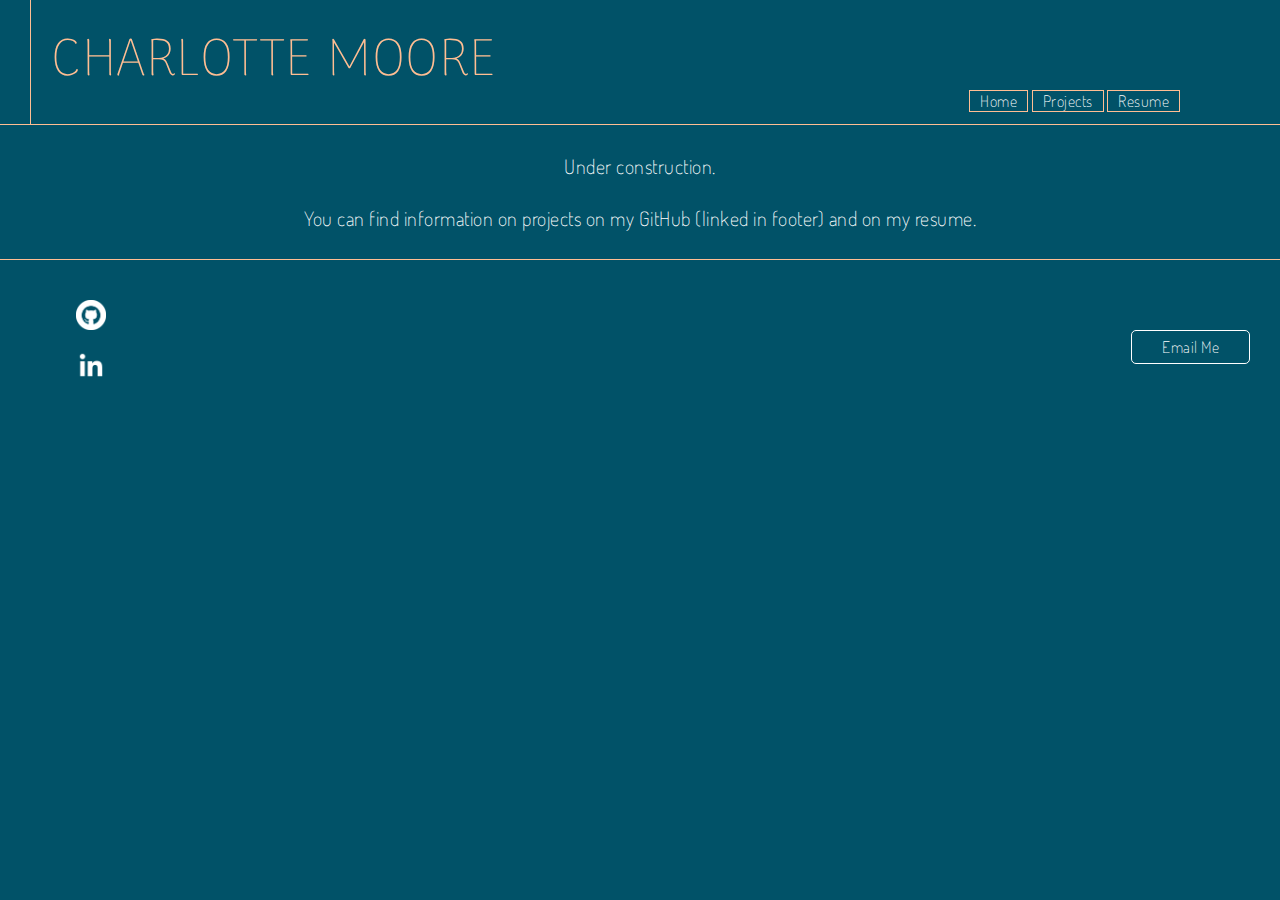
<file: projects.html>
<!DOCTYPE html>
<html lang = "en">
  <head>
    <meta charset="utf-8" />
    <title>Charlotte Moore</title>
    <!-- <link href='css/bootstrap.css' rel='stylesheet'> -->
    <link rel="stylesheet" href="assets/styles/main.css"/>
    <link href="https://fonts.googleapis.com/css?family=Dosis:100" rel="stylesheet">
    <link href="https://fonts.googleapis.com/css?family=Arima+Madurai:100" rel="stylesheet" />
  </head>
  <body>
    <header class = "group">
      <h1 class="name">Charlotte Moore</h1>
      <nav class="nav primary-nav">
        <a class="nav-button" href="index.html">Home</a>
        <a class="nav-button" href="projects.html">Projects</a>
        <a class="nav-button" href="resume.html">Resume</a>
        <!-- <a class="nav-button" href="blog.html">Blog</a> -->
      </nav>
    </header>

    <section class="project-left">

    </section>
    <h1 class = 'construction'>Under construction.</h1>
    <h2 class='find-projects'>You can find information on projects on my GitHub (linked in footer) and on my resume.</h2>
    <footer class=>
      <section class="container email">
        <a class="btn" href="mailto:mooc123@gmail.com">
        Email Me</a>
      </section>
      <section class='link-icons'>
        <ul class = "contact-links center-block">
          <li>
            <a href="https://github.com/CjMoore"><img src="assets/images/github_icon_white.png"  width=30px height=30px/></a>
          </li>
          <li>
            <a href="https://www.linkedin.com/in/charlotte-moore-603b77133?trk=nav_responsive_tab_profile"><img src="assets/images/linkedin_icon_white.png" width=30px height=30px /></a>
          </li>
        </ul>
      </section>
    </footer>
  </body>

</html>
</file>
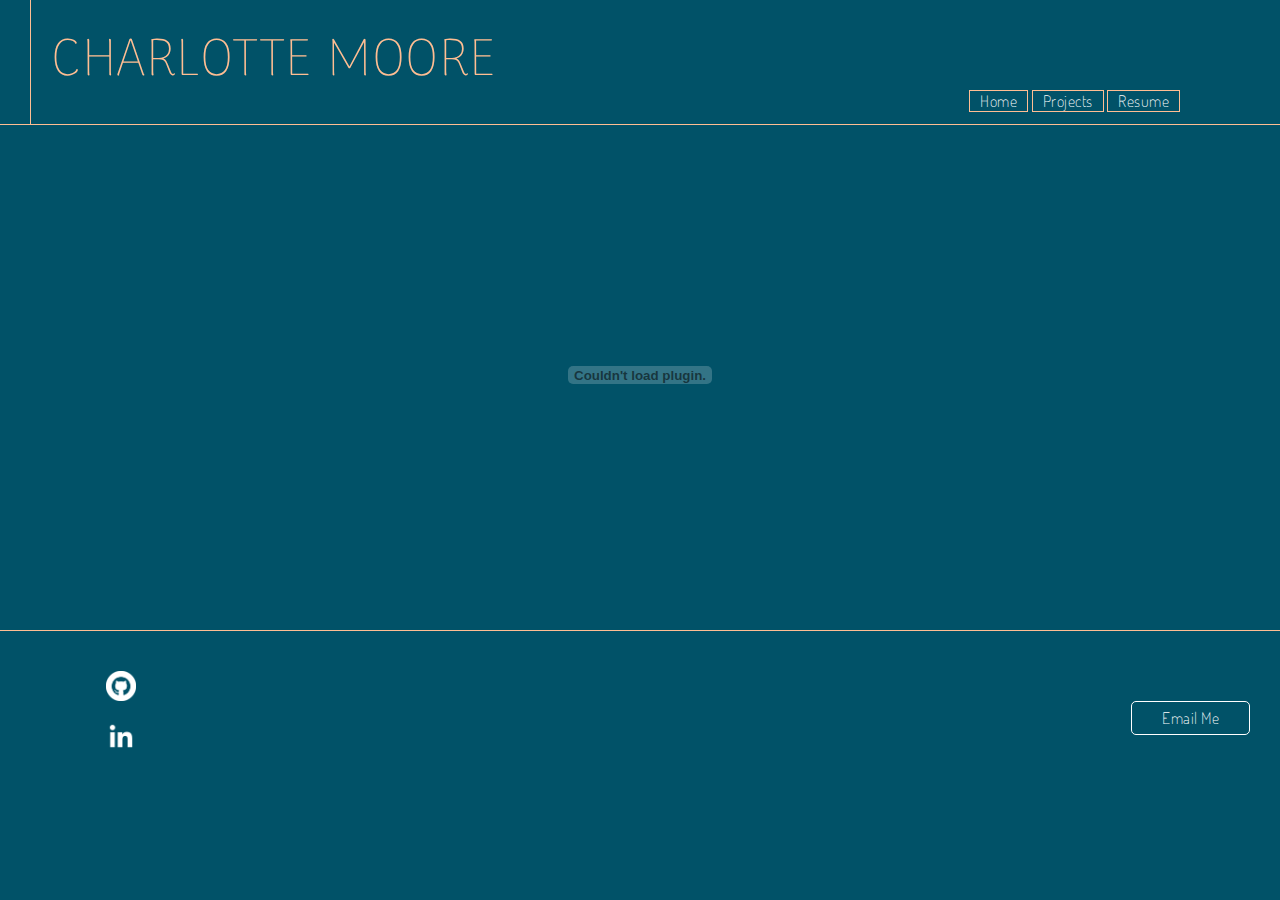
<file: resume.html>
<!DOCTYPE html>
<html lang = "en">
  <head>
    <meta charset="utf-8" />
    <title>Charlotte Moore</title>
    <link rel="stylesheet" href="assets/styles/main.css"/>
    <link href="https://fonts.googleapis.com/css?family=Dosis:100" rel="stylesheet">
    <link href="https://fonts.googleapis.com/css?family=Arima+Madurai:100" rel="stylesheet" />
  </head>
  <body>
    <header class = "group">
      <h1 class="container name">Charlotte Moore</h1>
      <nav class="nav primary-nav">
        <a class="nav-button" href="index.html">Home</a>
        <a class="nav-button" href="projects.html">Projects</a>
        <a class="nav-button" href="resume.html">Resume</a>
        <!-- <a class="nav-button" href="blog.html">Blog</a> -->
      </nav>
    </header>
    <section class= "container">
      <embed src="CharlotteMooreResume.pdf" height=500px width=100% type="application/pdf"/>
    </section>
    <footer class="container">
      <section class="email">
        <a class="btn" href="mailto:mooc123@gmail.com">
        Email Me</a>
      </section>
      <section class='link-icons'>
        <ul class = "contact-links center-block">
          <li>
            <a href="https://github.com/CjMoore"><img src="assets/images/github_icon_white.png"  width=30px height=30px/></a>
          </li>
          <li>
            <a href="https://www.linkedin.com/in/charlotte-moore-603b77133?trk=nav_responsive_tab_profile"><img src="assets/images/linkedin_icon_white.png" width=30px height=30px /></a>
          </li>
        </ul>
      </section>
    </footer>
  </body>
</html>
</file>
<file: assets/styles/main.css>
/* http://meyerweb.com/eric/tools/css/reset/
   v2.0 | 20110126
   License: none (public domain)
*/

html, body, div, span, applet, object, iframe,
h1, h2, h3, h4, h5, h6, p, blockquote, pre,
a, abbr, acronym, address, big, cite, code,
del, dfn, em, img, ins, kbd, q, s, samp,
small, strike, strong, sub, sup, tt, var,
b, u, i, center,
dl, dt, dd, ol, ul, li,
fieldset, form, label, legend,
table, caption, tbody, tfoot, thead, tr, th, td,
article, aside, canvas, details, embed,
figure, figcaption, footer, header, hgroup,
menu, nav, output, ruby, section, summary,
time, mark, audio, video {
	margin: 0;
	padding: 0;
	border: 0;
	font-size: 100%;
	font: inherit;
	vertical-align: baseline;
}
/* HTML5 display-role reset for older browsers */
article, aside, details, figcaption, figure,
footer, header, hgroup, menu, nav, section {
	display: block;
}
body {
	line-height: 1;
}
ol, ul {
	list-style: none;
}
blockquote, q {
	quotes: none;
}
blockquote:before, blockquote:after,
q:before, q:after {
	content: '';
	content: none;
}
table {
	border-collapse: collapse;
	border-spacing: 0;
}

/*
==========
Grid
==========
*/

*,
*:before,
*:after {
	-webkit-box-sizing: border-box;
		-moz-box-sizing: border-box;
			box-sizing: border-box;

}

.container {
	padding-left: 30px;
	padding-right: 30px;
}

/*
========
clearfix
========
*/

.group:before,
.group:after {
	content: "";
	display: table;
}

.group:after {
	clear: both;
}
.group {
	clear: both;
	*zoom: 1;
}

/*
=======
Header
=======
*/

.name {
	font-size: 52px;
	font-family: "Arima Madurai", sans-serif;
	float: left;
	padding: 40px 20px;
	color: #ffbe93;
	line-height: 44px;
	font-weight: 100;
	border-left: 1px solid #ffbe93;
	text-transform: uppercase;
	margin-left: 30px;
}

header {
	border-bottom: 1px solid #ffbe93;

}

/*
========
Navigation
========
*/

.nav {
	float: right;
	margin-top: 90px;
	margin-right: 100px;
}

.nav-button {
	padding: 0 10px 0 10px;
	border: 1px solid #ffbe93;
	font-weight: 100;
}



/*
=======
Links
=======
*/

a {
	color: white;
	text-decoration: none;
}

a:hover {
	color: white;
	background: rgba(255, 190, 147, .5);
	text-decoration: none;
}

/*
=======
Buttons
=======
*/

.btn {
	display: inline-block;
	border: 1px solid white;
	border-radius: 5px;
	padding-left: 30px;
	padding-right: 30px;
	padding-top: 5px;
	padding-bottom: 5px;
	color: white

}

.btn:hover {
	background: #0C4C5E;
	border: 1px solid #ffbe93;
	color: #ffbe93;
}

.btn-resume{
	border: 1px solid white;
	border-radius: 5px;
	padding-left: 30px;
	padding-right: 30px;
	padding-top: 5px;
	padding-bottom: 5px;
	color: white
}


/*
======
About
======
*/

.about {
	padding: 22px 80px 66px 80px;
	margin: 0px 100px 0px 100px;
	border-left: 1px solid #ffbe93;
}

.about h2{
	text-align: left;
}

.copy {
	padding-top: 20px;
	padding-bottom: 20px;
	margin: 5px 5px 0px 5px;
	line-height: 44px;
	/*padding: 22px 30px 22px 30px;*/
}

.copy p {
	text-align: left;
	font-weight: 100;
}

/*
=======
Skills
=======
*/

.skills {
	padding: 22px 80px 200px 80px;
	margin: 0px 100px 0px 100px;
	width: 85%;
	text-align: center;
	border-top: 1px solid #ffbe93;
	border-right: 1px solid #ffbe93;
	height: 1000px;
}

.skills h2 {
	margin: 20px 0 20px 0;
}

.skills h3 {
	font-family: "Arima Madurai", sans-serif;
	background: #9A8C98;
	font-size: 24px;
	font-style: bold;
	margin: 0 0 10px 0;
	padding-bottom: 10px;
	padding-top: 10px;
	color: #FCD0A1;
	font-weight: 500px;
	border-bottom: 1px solid #9A8C98;
	border-bottom-right-radius: 5px;
	border-bottom-left-radius: 5px;
}

.skills h5 {
	color: white;
	margin: 10px 0 10px 0;
	font-size: 20px;
}

.languages {
	margin-top: 30px;
	margin-right: 30px;
	margin-left: 40px;
	border: 1px solid #9A8C98;
	border-radius: 5px;
	width: 20%;
	height: 800px;
	float: left;
}

.frameworks {
	border: 1px solid #9A8C98;
	border-radius: 5px;
	width: 20%;
	height: 800px;
	float: left;
	margin-top: 30px;
	margin-right: 30px;
}

.tdd {
	border: 1px solid #9A8C98;
	border-radius: 5px;
	width: 20%;
	height: 800px;
	float: left;
	margin-top: 30px;
	margin-right: 30px;
}

.tools {
	border: 1px solid #9A8C98;
	border-radius: 5px;
	width: 20%;
	height: 800px;
	float: left;
	margin-top: 30px;
	margin-right: 30px;
}

/*
=========
Contact
=========
*/

.contact{
	height: 500px;
}

#contact_me {
	padding-top: 50px;
	padding-bottom: 30px;
	text-align: center;
	line-height: 50px
}

.mooc {
	color: #ffbe93;
	font-size: 30px;
	margin-left: 40%;
	margin-right: 50%
	margin-top: 80px;
}

.mooc:hover{
	color: white;
	background: #0C4C5E;
	text-decoration: none;
}

.contact-links{
	margin-right: 30%;
	margin-top: 60px;
}

.contact-links li{
	display: inline-block;
}

#resume{
	margin: 0 10px 0 10px;
}

.resume-pdf{
	margin: 0 40px 0 40px;
}
/*
========
Projects
========
*/

.construction {
	text-align: center;
	color: white;
	font-size: 20px;
	margin: 30px 0 30px 0;
}

.find-projects {
	text-align: center;
	color: white;
	font-size: 20px;
	margin: 30px 0 30px 0;
}

.gif {
	height: 500px;
}

.gif img{
	margin-left: 35%;
	padding-top: 20px;
	padding-bottom: 30px;
}

.gif p{
	text-align: center;
}

/*
=======
Blog
=======
*/

.blog {
	padding: 50px 100px 50px 100px;
	margin: 0 50px 0 50px;
	border-right: 1px solid #ffbe93;
	border-top: 1px solid #ffbe93
}


.blog p{
	padding-top: 20px;
	font-size: 16px;
}

.blog h2{
	font-size: 26px;
}

.blog h3{
	font-size: 16px;
	color: #ffbe93;
	padding-top: 10px;
}

.blog2 {
	padding: 50px 100px 50px 100px;
	margin: 0 50px 0 50px;
	border-left: 1px solid #ffbe93;
	border-top: 1px solid #ffbe93;
}

.blog2 p{
	padding-top: 20px;
	font-size: 16px;
}

.blog2 h2{
	font-size: 26px;
}

.blog2 h3{
	font-size: 16px;
	color: #ffbe93;
	padding-top: 10px;
}

/*
=======
Footer
=======
*/
.link-icons {
	float: left;
	margin: 0 0 0 100px;
}

.link-icons ul {
	margin-top: 0px;
}

.email a{
	clear: both;
	float: right;
	margin-top: 70px
}

footer {
	border-top: 1px solid #ffbe93;
	height: 160px;
}

/*
========
Custom Styles
========
*/

body {
	font: 100 16px/22px "Dosis", "Helvetica Neue", Helvetica, sans-serif;
	background: #015268;
	letter-spacing: .5px;
}

h2 {
	font-size: 36px;
	weight: 100;
	color: #ffbe93;
}

p {
	font-size: 30px;
	color: white;
	font-weight: 100;
	padding: 20px 0 20px 0;
}

.skill-list li{
	color: white;
	font-size: 30px;
	/*padding-right: 30px;*/
	float: right;
	text-align: right;
	clear: both;
	margin-right: 50px;
	padding-bottom: 20px;
}

.skill-list {
	padding-bottom: 150px;
}

li {
	color: white;
	font-size: 30px;
	/*padding-right: 30px;*/
	float: right;
	text-align: right;
	clear: both;
	margin-right: 50px;
	padding-bottom: 20px;
}

ul {
	direction:rtl;
	list-style: circle;
	padding: 40px 0 40px 0;
}
</file>
